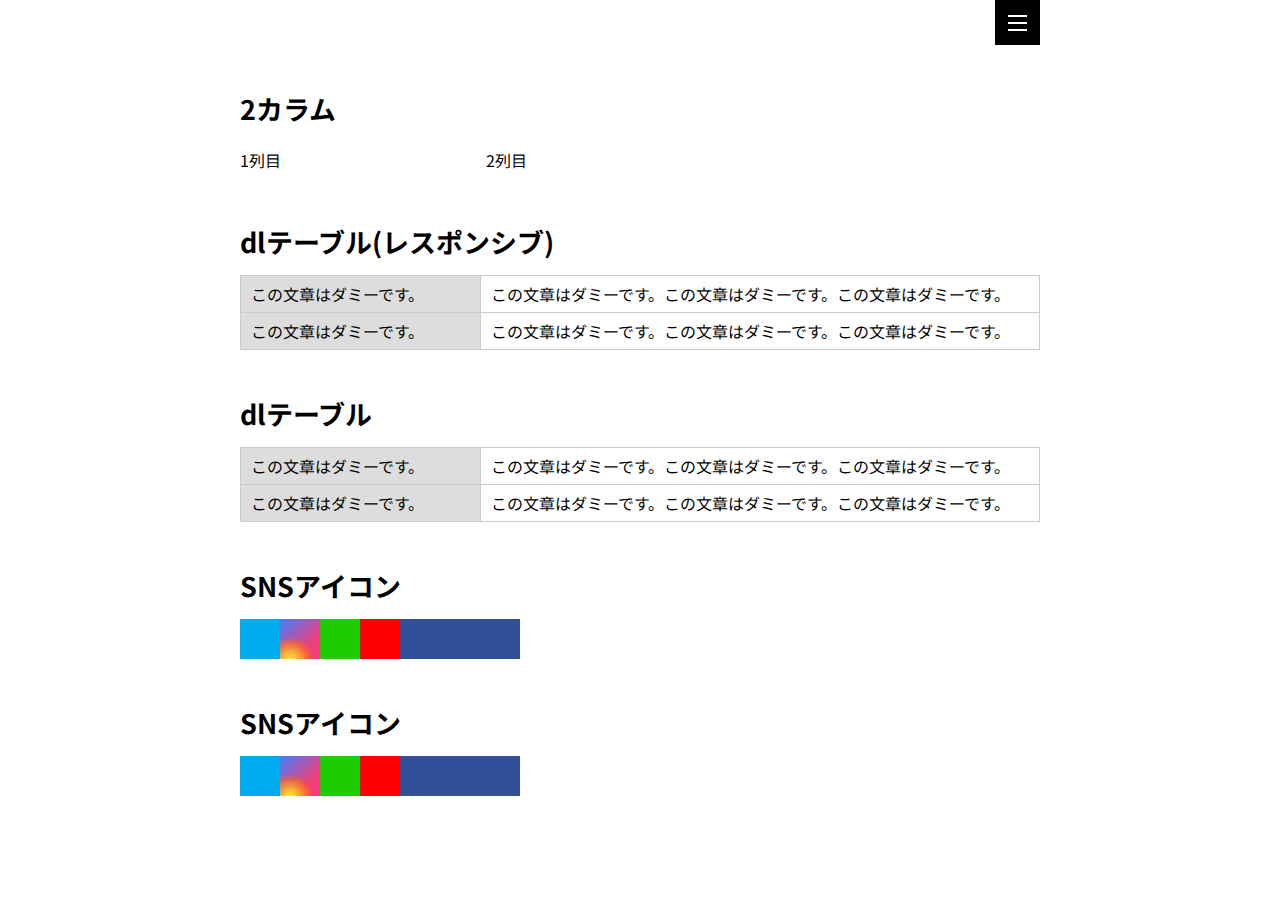
<file: index.html>
<head>
  <meta name="viewport" content="width=device-width,initial-scale=1">
  <link href="https://fonts.googleapis.com/css?family=Noto+Sans+JP" rel="stylesheet">
  <link rel="stylesheet" href="https://use.fontawesome.com/releases/v5.5.0/css/all.css" integrity="sha384-B4dIYHKNBt8Bc12p+WXckhzcICo0wtJAoU8YZTY5qE0Id1GSseTk6S+L3BlXeVIU" crossorigin="anonymous">
  <link rel="stylesheet" href="./common/reset.css">
  <link rel="stylesheet" href="./common/sample.css">
  <script
  src="https://code.jquery.com/jquery-3.3.1.min.js"
  integrity="sha256-FgpCb/KJQlLNfOu91ta32o/NMZxltwRo8QtmkMRdAu8="
  crossorigin="anonymous"></script>
</head>
<body class="top">

  <div id="main">
    <header class="g_header">
        <div class="inner">
          <div class="g_nav_ico">
            <div class="inner">
              <span></span>
              <span></span>
              <span></span>
            </div>
          </div>
          <nav class="g_nav">
            <ul>
              <li><a href="#">MENU1</a></li>
              <li><a href="#">MENU2</a></li>
              <li><a href="#">MENU3</a></li>
              <li><a href="#">MENU4</a></li>
              <li><a href="#">MENU5</a></li>
            </ul>
          </nav>
        </div>
        <script type="text/javascript">
          $(function(){
          $('.g_nav_ico').click(function(){
            $(".g_header").toggleClass('open');
            $(".g_nav").slideToggle(500);
          });
          });
        </script>
    </header>
    <section>
      <h1>2カラム</h1>
      <div class="row_side">
        <div class="col_side">1列目</div>
        <div class="col_main">2列目</div>
      </div>
    </section>
    <section>
      <h1>dlテーブル(レスポンシブ)</h1>
      <div class="row">
        <dl class="dl_table">
          <dt>この文章はダミーです。</dt>
          <dd>この文章はダミーです。この文章はダミーです。この文章はダミーです。</dd>
          <dt>この文章はダミーです。</dt>
          <dd>この文章はダミーです。この文章はダミーです。この文章はダミーです。</dd>
        </dl>
      </div>
    </section>
    <section>
      <h1>dlテーブル</h1>
      <div class="row">
        <dl class="dl_table_fix">
          <dt>この文章はダミーです。</dt>
          <dd>この文章はダミーです。この文章はダミーです。この文章はダミーです。</dd>
          <dt>この文章はダミーです。</dt>
          <dd>この文章はダミーです。この文章はダミーです。この文章はダミーです。</dd>
        </dl>
      </div>
    </section>
    <section>
      <h1>SNSアイコン</h1>
      <ul class="sns_btn_list">
        <li class="sns_btn sns_btn_tw"><a href="#"><i class="fab fa-twitter"></i></a></li>
        <li class="sns_btn sns_btn_in"><a href="#"><i class="fab fa-instagram"></i></a></li>
        <li class="sns_btn sns_btn_li"><a href="#"><i class="fab fa-line"></i></a></li>
        <li class="sns_btn sns_btn_yo"><a href="#"><i class="fab fa-youtube"></i></a></li>
        <li class="sns_btn sns_btn_fa"><a href="#"><i class="fab fa-facebook-f"></i></a></li>
        <li class="sns_btn sns_btn_fa"><a href="#"><i class="fab fa-facebook-square"></i></a></li>
        <li class="sns_btn sns_btn_fa"><a href="#"><i class="fab fa-facebook"></i></a></li>
      </ul>
    </section>
    <section>
      <h1>SNSアイコン</h1>
      <ul class="sns_btn_list">
        <li class="sns_btn sns_btn_tw"><a href="#"><i class="fab fa-twitter"></i></a></li>
        <li class="sns_btn sns_btn_in"><a href="#"><i class="fab fa-instagram"></i></a></li>
        <li class="sns_btn sns_btn_li"><a href="#"><i class="fab fa-line"></i></a></li>
        <li class="sns_btn sns_btn_yo"><a href="#"><i class="fab fa-youtube"></i></a></li>
        <li class="sns_btn sns_btn_fa"><a href="#"><i class="fab fa-facebook-f"></i></a></li>
        <li class="sns_btn sns_btn_fa"><a href="#"><i class="fab fa-facebook-square"></i></a></li>
        <li class="sns_btn sns_btn_fa"><a href="#"><i class="fab fa-facebook"></i></a></li>
      </ul>
    </section>
  <!-- / #main --></div>

</body>
</file>
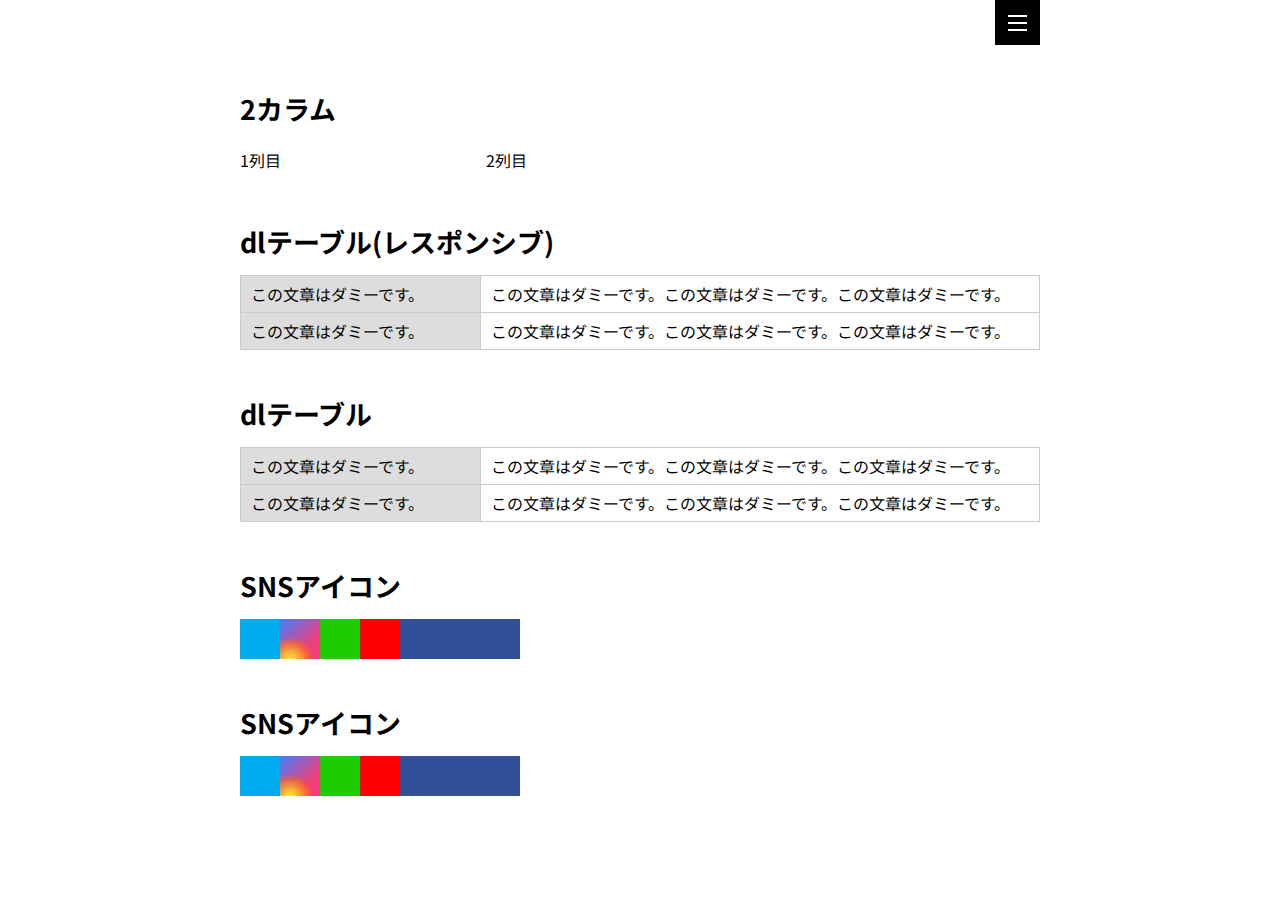
<file: test.html>
<head>
  <meta name="viewport" content="width=device-width,initial-scale=1">
  <link href="https://fonts.googleapis.com/css?family=Noto+Sans+JP" rel="stylesheet">
  <link rel="stylesheet" href="https://use.fontawesome.com/releases/v5.5.0/css/all.css" integrity="sha384-B4dIYHKNBt8Bc12p+WXckhzcICo0wtJAoU8YZTY5qE0Id1GSseTk6S+L3BlXeVIU" crossorigin="anonymous">
  <link rel="stylesheet" href="./common/reset.css">
  <link rel="stylesheet" href="./common/sample.css">
  <script
  src="https://code.jquery.com/jquery-3.3.1.min.js"
  integrity="sha256-FgpCb/KJQlLNfOu91ta32o/NMZxltwRo8QtmkMRdAu8="
  crossorigin="anonymous"></script>
</head>
<body class="top">

  <div id="main">
    <header class="g_header">
        <div class="inner">
          <div class="g_nav_ico">
            <div class="inner">
              <span></span>
              <span></span>
              <span></span>
            </div>
          </div>
          <nav class="g_nav">
            <ul>
              <li><a href="#">MENU1</a></li>
              <li><a href="#">MENU2</a></li>
              <li><a href="#">MENU3</a></li>
              <li><a href="#">MENU4</a></li>
              <li><a href="#">MENU5</a></li>
            </ul>
          </nav>
        </div>
        <script type="text/javascript">
          $(function(){
          $('.g_nav_ico').click(function(){
            $(".g_header").toggleClass('open');
            $(".g_nav").slideToggle(500);
          });
          });
        </script>
    </header>
    <section>
      <h1>2カラム</h1>
      <div class="row_side">
        <div class="col_side">1列目</div>
        <div class="col_main">2列目</div>
      </div>
    </section>
    <section>
      <h1>dlテーブル(レスポンシブ)</h1>
      <div class="row">
        <dl class="dl_table">
          <dt>この文章はダミーです。</dt>
          <dd>この文章はダミーです。この文章はダミーです。この文章はダミーです。</dd>
          <dt>この文章はダミーです。</dt>
          <dd>この文章はダミーです。この文章はダミーです。この文章はダミーです。</dd>
        </dl>
      </div>
    </section>
    <section>
      <h1>dlテーブル</h1>
      <div class="row">
        <dl class="dl_table_fix">
          <dt>この文章はダミーです。</dt>
          <dd>この文章はダミーです。この文章はダミーです。この文章はダミーです。</dd>
          <dt>この文章はダミーです。</dt>
          <dd>この文章はダミーです。この文章はダミーです。この文章はダミーです。</dd>
        </dl>
      </div>
    </section>
    <section>
      <h1>SNSアイコン</h1>
      <ul class="sns_btn_list">
        <li class="sns_btn sns_btn_tw"><a href="#"><i class="fab fa-twitter"></i></a></li>
        <li class="sns_btn sns_btn_in"><a href="#"><i class="fab fa-instagram"></i></a></li>
        <li class="sns_btn sns_btn_li"><a href="#"><i class="fab fa-line"></i></a></li>
        <li class="sns_btn sns_btn_yo"><a href="#"><i class="fab fa-youtube"></i></a></li>
        <li class="sns_btn sns_btn_fa"><a href="#"><i class="fab fa-facebook-f"></i></a></li>
        <li class="sns_btn sns_btn_fa"><a href="#"><i class="fab fa-facebook-square"></i></a></li>
        <li class="sns_btn sns_btn_fa"><a href="#"><i class="fab fa-facebook"></i></a></li>
      </ul>
    </section>
    <section>
      <h1>SNSアイコン</h1>
      <ul class="sns_btn_list">
        <li class="sns_btn sns_btn_tw"><a href="#"><i class="fab fa-twitter"></i></a></li>
        <li class="sns_btn sns_btn_in"><a href="#"><i class="fab fa-instagram"></i></a></li>
        <li class="sns_btn sns_btn_li"><a href="#"><i class="fab fa-line"></i></a></li>
        <li class="sns_btn sns_btn_yo"><a href="#"><i class="fab fa-youtube"></i></a></li>
        <li class="sns_btn sns_btn_fa"><a href="#"><i class="fab fa-facebook-f"></i></a></li>
        <li class="sns_btn sns_btn_fa"><a href="#"><i class="fab fa-facebook-square"></i></a></li>
        <li class="sns_btn sns_btn_fa"><a href="#"><i class="fab fa-facebook"></i></a></li>
      </ul>
    </section>
  <!-- / #main --></div>
</body>
</file>
<file: common/sample.css>
:root {
  font-size: 16px; }

*,
*::before,
*::after {
  -webkit-box-sizing: border-box;
  box-sizing: border-box; }

article, aside, figcaption, figure, footer, header, hgroup, main, nav, section {
  display: block; }

h1 {
  font-size: 27px;
  font-weight: bold;
  margin-bottom: 20px; }

section {
  margin-bottom: 50px; }

body {
  font-family: "Noto Sans JP"; }

#main {
  max-width: 800px;
  margin: 0 auto; }

.row_side {
  display: -webkit-box;
  display: -ms-flexbox;
  display: flex;
  margin-left: -10px;
  margin-right: -10px; }
  .row_side .col_main,
  .row_side .col_side {
    padding: 10px; }
  .row_side .col_main {
    -webkit-box-flex: 1;
    -ms-flex: 1;
    flex: 1; }
  .row_side .col_side {
    -ms-flex-preferred-size: 30%;
    flex-basis: 30%; }

.dl_table {
  display: -webkit-box;
  display: -ms-flexbox;
  display: flex;
  -webkit-box-orient: vertical;
  -webkit-box-direction: normal;
  -ms-flex-flow: column nowrap;
  flex-flow: column nowrap;
  border: 1px solid #ccc;
  border-top: 0; }
  .dl_table dt, .dl_table dd {
    padding: 10px;
    margin: 0;
    border-top: 1px solid #ccc;
    -webkit-box-sizing: border-box;
    box-sizing: border-box; }
  .dl_table dt {
    background: #ddd; }
  .dl_table dd {
    background: #fff; }

@media screen and (min-width: 640px) {
  .dl_table {
    -webkit-box-orient: horizontal;
    -webkit-box-direction: normal;
    -ms-flex-flow: row wrap;
    flex-flow: row wrap; }
    .dl_table dt {
      width: 30%; }
    .dl_table dd {
      width: 70%;
      border-left: 1px solid #ccc; } }

.dl_table_fix {
  display: -webkit-box;
  display: -ms-flexbox;
  display: flex;
  -ms-flex-wrap: wrap;
  flex-wrap: wrap;
  border: 1px solid #ccc;
  border-top: none; }
  .dl_table_fix dt, .dl_table_fix dd {
    padding: 10px;
    margin: 0;
    border-top: 1px solid #ccc;
    -webkit-box-sizing: border-box;
    box-sizing: border-box; }
  .dl_table_fix dt {
    width: 30%;
    background: #ddd; }
  .dl_table_fix dd {
    width: 70%;
    background: #fff;
    border-left: 1px solid #ccc; }

.sns_btn_list {
  display: -webkit-box;
  display: -ms-flexbox;
  display: flex;
  padding: 0; }
  .sns_btn_list .sns_btn {
    list-style: none; }
    .sns_btn_list .sns_btn a {
      display: inline-block;
      color: #fff;
      width: 40px;
      height: 40px;
      font-size: 22px;
      display: -webkit-box;
      display: -ms-flexbox;
      display: flex;
      -webkit-box-pack: center;
      -ms-flex-pack: center;
      justify-content: center;
      -webkit-box-align: center;
      -ms-flex-align: center;
      align-items: center; }
      .sns_btn_list .sns_btn a:link, .sns_btn_list .sns_btn a:visited {
        color: #fff;
        text-decoration: none; }
      .sns_btn_list .sns_btn a:hover {
        color: #fff;
        text-decoration: none; }
    .sns_btn_list .sns_btn_tw a {
      background: #00aced; }
    .sns_btn_list .sns_btn_li a {
      background: #1dcd00; }
    .sns_btn_list .sns_btn_yo a {
      background: #ff0000; }
    .sns_btn_list .sns_btn_fa a {
      background: #305097; }
    .sns_btn_list .sns_btn_in a {
      position: relative;
      overflow: hidden;
      background: -webkit-linear-gradient(315deg, #427eff 0%, #f13f79 70%) no-repeat;
      background: -o-linear-gradient(315deg, #427eff 0%, #f13f79 70%) no-repeat;
      background: linear-gradient(135deg, #427eff 0%, #f13f79 70%) no-repeat; }
    .sns_btn_list .sns_btn_in a i {
      z-index: 1; }
    .sns_btn_list .sns_btn_in a::before {
      content: '';
      position: absolute;
      z-index: 0;
      top: 46%;
      left: -36%;
      width: 120%;
      height: 120%;
      background: -webkit-radial-gradient(#ffdb2c 10%, rgba(255, 105, 34, 0.65) 55%, rgba(255, 88, 96, 0) 70%);
      background: -o-radial-gradient(#ffdb2c 10%, rgba(255, 105, 34, 0.65) 55%, rgba(255, 88, 96, 0) 70%);
      background: radial-gradient(#ffdb2c 10%, rgba(255, 105, 34, 0.65) 55%, rgba(255, 88, 96, 0) 70%); }

.g_nav_ico {
  display: block;
  width: 45px;
  height: 45px;
  position: relative;
  z-index: 100;
  background: #000;
  display: -webkit-box;
  display: -ms-flexbox;
  display: flex;
  -webkit-box-pack: center;
  -ms-flex-pack: center;
  justify-content: center;
  -webkit-box-align: center;
  -ms-flex-align: center;
  align-items: center; }
  .g_nav_ico .inner {
    position: relative;
    width: 19px;
    height: 16px; }
    .g_nav_ico .inner span {
      display: block;
      height: 2px;
      background: #fff;
      position: absolute;
      width: 100%;
      left: 0;
      -webkit-transition: 0.3s ease-in-out;
      -o-transition: 0.3s ease-in-out;
      transition: 0.3s ease-in-out; }
      .g_nav_ico .inner span:nth-child(1) {
        top: 0; }
      .g_nav_ico .inner span:nth-child(2) {
        top: 50%;
        -webkit-transform: translateY(-50%);
        -ms-transform: translateY(-50%);
        transform: translateY(-50%); }
      .g_nav_ico .inner span:nth-child(3) {
        bottom: 0; }

.open .g_nav_ico .inner span:nth-child(1) {
  top: 50%;
  -webkit-transform: translateY(-50%) rotate(45deg);
  -ms-transform: translateY(-50%) rotate(45deg);
  transform: translateY(-50%) rotate(45deg); }

.open .g_nav_ico .inner span:nth-child(2) {
  width: 0;
  opacity: 0;
  left: 50%; }

.open .g_nav_ico .inner span:nth-child(3) {
  bottom: 50%;
  -webkit-transform: translateY(50%) rotate(-45deg);
  -ms-transform: translateY(50%) rotate(-45deg);
  transform: translateY(50%) rotate(-45deg); }

.g_header {
  position: relative;
  margin-bottom: 50px;
  display: -webkit-box;
  display: -ms-flexbox;
  display: flex;
  -webkit-box-pack: end;
  -ms-flex-pack: end;
  justify-content: flex-end; }
  .g_header .g_nav {
    display: none;
    position: absolute;
    top: 45px;
    left: 0;
    width: 100%;
    background: rgba(0, 0, 0, 0.9); }
    .g_header .g_nav ul {
      display: -webkit-box;
      display: -ms-flexbox;
      display: flex;
      -webkit-box-orient: vertical;
      -webkit-box-direction: normal;
      -ms-flex-direction: column;
      flex-direction: column;
      -webkit-box-pack: center;
      -ms-flex-pack: center;
      justify-content: center;
      padding: 20px; }
      .g_header .g_nav ul li {
        text-align: center;
        border-bottom: 1px solid #555; }
        .g_header .g_nav ul li:last-child {
          border-bottom: 0; }
        .g_header .g_nav ul li a {
          color: #fff;
          padding: 5px 0;
          display: block;
          text-decoration: none; }

/*# sourceMappingURL=sample.css.map */
</file>
